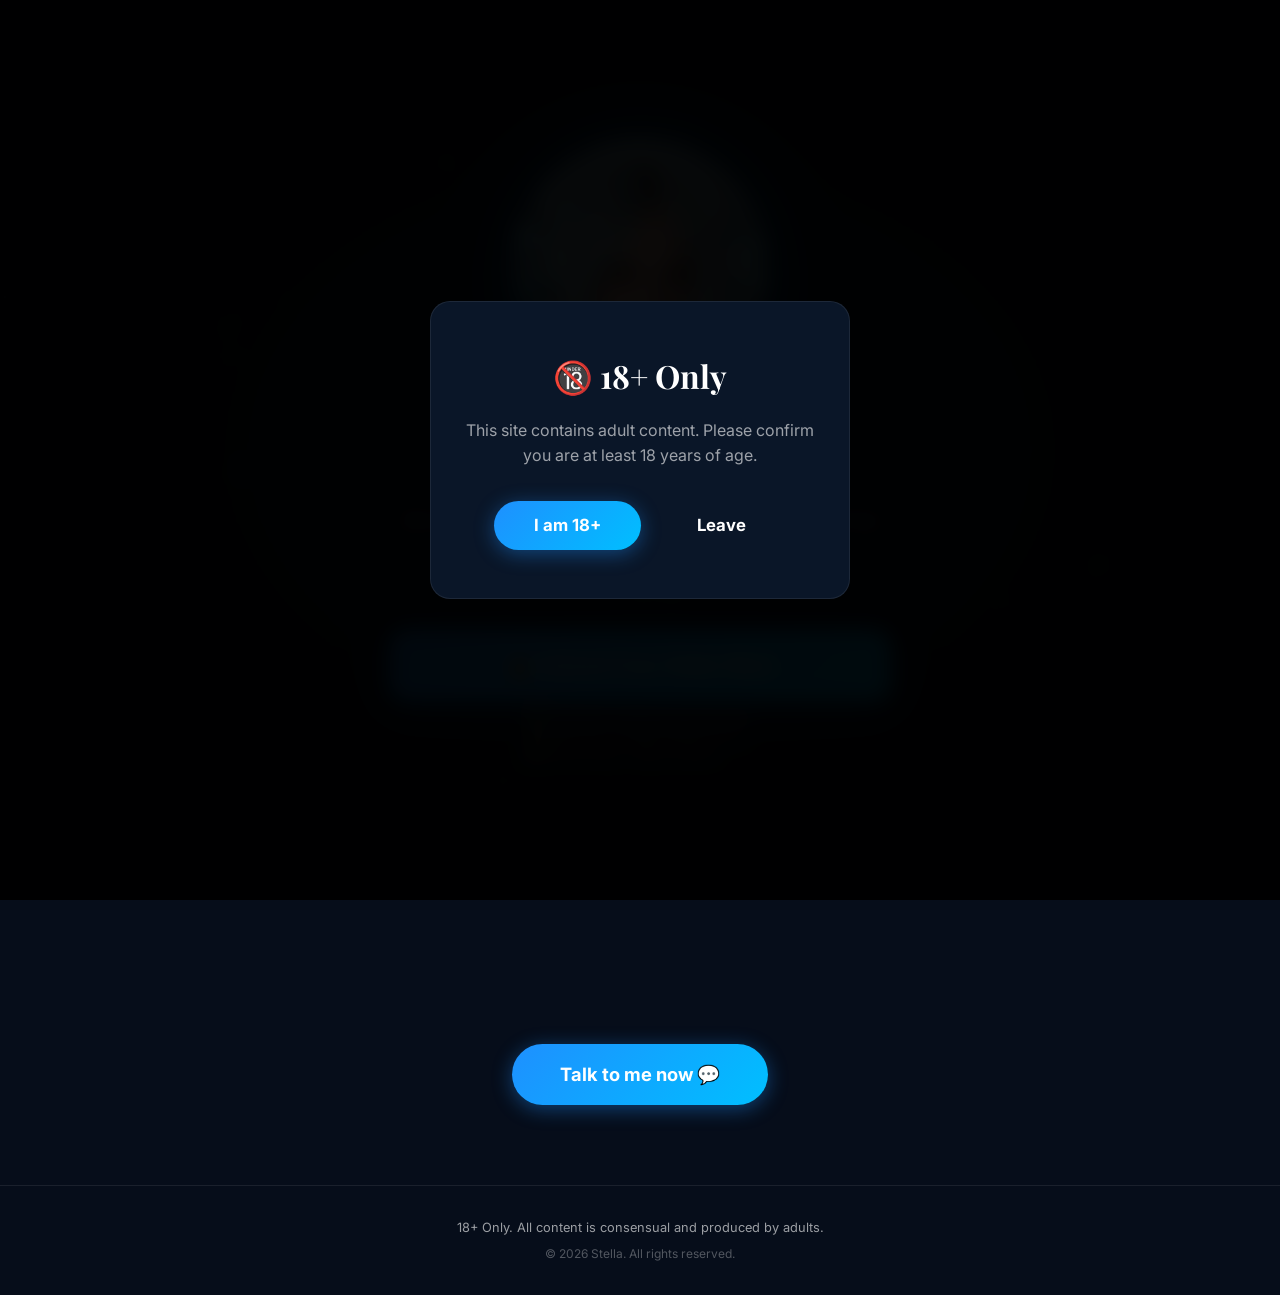
<file: index.html>
<!DOCTYPE html>
<html lang="en">
<head>
    <meta charset="UTF-8">
    <meta name="viewport" content="width=device-width, initial-scale=1.0">
    <title>Stella 💙</title>

    <!-- SEO / Social preview (Telegram, WhatsApp, IG DM, Discord) -->
    <meta name="description" content="Your sweetest fantasy 💙 Unlock my free video now — instant access, no app needed.">
    <meta property="og:type" content="website">
    <meta property="og:url" content="https://stellav.baby/">
    <meta property="og:site_name" content="Stella">
    <meta property="og:title" content="Stella 💙">
    <meta property="og:description" content="Your sweetest fantasy 💙 Unlock my free video now — instant access, no app needed.">
    <meta property="og:image" content="https://stellav.baby/og-image.jpg">
    <meta property="og:image:width" content="1200">
    <meta property="og:image:height" content="630">
    <meta name="twitter:card" content="summary_large_image">
    <meta name="twitter:title" content="Stella 💙">
    <meta name="twitter:description" content="Your sweetest fantasy 💙 Unlock my free video now — instant access, no app needed.">
    <meta name="twitter:image" content="https://stellav.baby/og-image.jpg">
    <meta name="theme-color" content="#07070f">

    <link rel="icon" href="data:image/svg+xml,<svg xmlns='http://www.w3.org/2000/svg' viewBox='0 0 100 100'><text y='.9em' font-size='90'>💙</text></svg>">
    <link rel="preload" as="image" href="models/stella/hero.webp" fetchpriority="high">
    <link rel="stylesheet" href="styles.css">
    <link rel="preconnect" href="https://fonts.googleapis.com">
    <link href="https://fonts.googleapis.com/css2?family=Playfair+Display:wght@400;700&family=Inter:wght@300;400;500;600;700;800&display=swap" rel="stylesheet">
</head>
<body>

    <!-- Age Verification Overlay -->
    <div id="age-overlay" class="age-overlay">
        <div class="age-modal">
            <h2>🔞 18+ Only</h2>
            <p>This site contains adult content. Please confirm you are at least 18 years of age.</p>
            <div class="age-buttons">
                <button id="age-yes" class="btn btn-primary">I am 18+</button>
                <button id="age-no" class="btn btn-secondary">Leave</button>
            </div>
        </div>
    </div>

    <!-- ============================================ -->
    <!-- HERO SECTION                                 -->
    <!-- ============================================ -->
    <section class="hero">
        <canvas id="stars-canvas"></canvas>
        <div class="hero-bg"></div>

        
        <div class="hero-content">
            <!-- Photo -->
            <div class="hero-image-wrapper">
                <img src="models/stella/hero.webp" alt="Stella" class="hero-image" width="260" height="260" fetchpriority="high" decoding="async">
                <div class="hero-glow"></div>
            </div>

            <!-- Name + Active indicator -->
            <h1 class="hero-name">Stella <span class="active-indicator"><span class="active-dot"></span> Active now</span></h1>

            <!-- Tagline -->
            <p class="hero-tagline" id="hero-tagline">Your sweetest fantasy 💙</p>

            <!-- Location badge — silent -->
            <div class="location-badge" id="location-badge">
                <span class="location-dot"></span>
                <span id="location-text" class="location-text"></span>
            </div>

            <!-- ONE CTA BUTTON -->
            <a href="https://www.fanvue.com/stellacatalina" target="_blank" rel="noopener noreferrer" class="btn btn-primary btn-hero btn-pulse" id="cta-btn-hero">
                🔓 Unlock Free Video Now
            </a>


            <!-- Checkmarks -->
            <div class="checkmarks">
                <p class="checkmark-item">✅ No payment needed for the free video</p>
                <p class="checkmark-item">✅ Direct link to my real Verified Fanvue</p>
                <p class="checkmark-item">✅ Instant access – Watch instantly</p>
            </div>

        </div>
    </section>

    <!-- ============================================ -->
    <!-- FINAL CTA                                    -->
    <!-- ============================================ -->
    <section class="gallery-section" id="final-cta">
        <div class="gallery-cta">
            <a href="https://www.fanvue.com/stellacatalina" target="_blank" rel="noopener noreferrer" class="btn btn-primary btn-lg" id="cta-btn-gallery">
                Talk to me now 💬
            </a>
        </div>
    </section>

    <!-- Footer -->

    <footer>
        <div class="footer-content">
            <p class="footer-disclaimer">18+ Only. All content is consensual and produced by adults.</p>
            <p class="footer-copy">&copy; 2026 Stella. All rights reserved.</p>
        </div>
    </footer>

    <script src="script.js"></script>
</body>
</html>
</file>
<file: styles.css>
/* ============================================
   STELLA LANDING PAGE — Conversion Optimised
   ============================================ */

:root {
    --primary: #1e90ff;
    --primary-dark: #0066cc;
    --primary-light: #87ceeb;
    --secondary: #0a1628;
    --accent: #00bfff;
    --text: #ffffff;
    --text-muted: rgba(255,255,255,0.6);
    --bg-dark: #060d1a;
    --bg-card: rgba(255,255,255,0.04);
    --border: rgba(255,255,255,0.08);
    --success: #00c853;
    --warning: #ffd600;
    --danger: #ff3b6f;

    --font-display: 'Playfair Display', serif;
    --font-body: 'Inter', sans-serif;
}

* {
    margin: 0;
    padding: 0;
    box-sizing: border-box;
}

html {
    scroll-behavior: smooth;
}

body {
    font-family: var(--font-body);
    background: var(--bg-dark);
    color: var(--text);
    line-height: 1.6;
    overflow-x: hidden;
    min-height: 100vh;
}

/* ============================================
   AGE VERIFICATION OVERLAY
   ============================================ */
.age-overlay {
    position: fixed;
    top: 0;
    left: 0;
    width: 100%;
    height: 100%;
    background: rgba(0,0,0,0.95);
    display: flex;
    align-items: center;
    justify-content: center;
    z-index: 9999;
    backdrop-filter: blur(10px);
}

.age-overlay.hidden {
    display: none;
}

.age-modal {
    background: var(--secondary);
    padding: 3rem 2rem;
    border-radius: 20px;
    text-align: center;
    max-width: 420px;
    width: 90%;
    border: 1px solid var(--border);
    animation: fadeInUp 0.5s ease;
}

.age-modal h2 {
    font-size: 2rem;
    margin-bottom: 1rem;
    font-family: var(--font-display);
}

.age-modal p {
    color: var(--text-muted);
    margin-bottom: 2rem;
}

.age-buttons {
    display: flex;
    gap: 1rem;
    justify-content: center;
}

.age-buttons .btn {
    min-width: 120px;
}

.btn-secondary {
    background: transparent;
    border: 2px solid var(--border);
    color: var(--text);
}

.btn-secondary:hover {
    border-color: var(--primary);
    color: var(--primary);
}

/* ============================================
   HERO SECTION
   ============================================ */
.hero {
    display: flex;
    align-items: center;
    justify-content: center;
    min-height: 100vh;
    position: relative;
    overflow: hidden;
    padding: 2rem;
}

.hero-bg {
    position: absolute;
    top: 0;
    left: 0;
    width: 100%;
    height: 100%;
    background: radial-gradient(ellipse at center, rgba(30,144,255,0.12) 0%, transparent 70%);
    z-index: 0;
}

/* Shooting stars canvas */
#stars-canvas {
    position: absolute;
    top: 0;
    left: 0;
    width: 100%;
    height: 100%;
    z-index: 0;
    pointer-events: none;
}


.hero-content {
    text-align: center;
    z-index: 1;
    position: relative;
    max-width: 500px;
    width: 100%;
}

/* Profile Image — OUTER GLOW */
.hero-image-wrapper {
    position: relative;
    display: inline-block;
    margin-bottom: 1.5rem;
}

.hero-image {
    width: 260px;
    height: 260px;
    object-fit: cover;
    border-radius: 50%;
    border: 3px solid rgba(30,144,255,0.3);
    position: relative;
    z-index: 1;
    animation: float 6s ease-in-out infinite;
}

.hero-glow {
    position: absolute;
    top: -20px;
    left: -20px;
    right: -20px;
    bottom: -20px;
    border-radius: 50%;
    background: linear-gradient(135deg, var(--primary), var(--accent));
    opacity: 0.3;
    filter: blur(25px);
    animation: glow-pulse 3s ease-in-out infinite;
    z-index: 0;
}

.hero-name {
    font-family: var(--font-display);
    font-size: 4rem;
    font-weight: 700;
    line-height: 1.1;
    margin-bottom: 0.5rem;
    background: linear-gradient(135deg, var(--text), var(--primary-light));
    -webkit-background-clip: text;
    -webkit-text-fill-color: transparent;
    background-clip: text;
}

/* Active now indicator */
.active-indicator {
    font-family: var(--font-body);
    font-size: 0.85rem;
    font-weight: 500;
    background: none;
    -webkit-text-fill-color: var(--success);
    color: var(--success);
    display: inline-flex;
    align-items: center;
    gap: 0.4rem;
    vertical-align: middle;
    margin-left: 0.3rem;
}

.active-dot {
    width: 8px;
    height: 8px;
    background: var(--success);
    border-radius: 50%;
    display: inline-block;
    animation: pulse-dot 2s infinite;
}

.hero-tagline {
    font-size: 1.15rem;
    color: var(--text-muted);
    margin-bottom: 1rem;
    min-height: 1.6rem;
}

/* Location badge */
.location-badge {
    display: inline-flex;
    align-items: center;
    gap: 0.5rem;
    padding: 0.3rem 0.8rem;
    border-radius: 50px;
    font-size: 0.8rem;
    color: var(--success);
    margin-bottom: 1.2rem;
    opacity: 0;
    transition: opacity 0.5s ease;
}

.location-badge.visible {
    opacity: 1;
}

.location-dot {
    width: 6px;
    height: 6px;
    background: var(--success);
    border-radius: 50%;
    display: inline-block;
    animation: pulse-dot 2s infinite;
}

.location-text {
    font-size: 0.8rem;
}

/* ============================================
   BUTTONS
   ============================================ */
.btn {
    display: inline-block;
    padding: 0.9rem 2.5rem;
    border-radius: 50px;
    text-decoration: none;
    font-weight: 700;
    font-size: 1.05rem;
    cursor: pointer;
    border: none;
    transition: all 0.3s ease;
    font-family: var(--font-body);
}

.btn-primary {
    background: linear-gradient(135deg, var(--primary), var(--accent));
    color: var(--text);
    box-shadow: 0 4px 20px rgba(30,144,255,0.4);
}

.btn-primary:hover {
    transform: translateY(-3px);
    box-shadow: 0 8px 30px rgba(30,144,255,0.6);
}

.btn-lg {
    padding: 1rem 3rem;
    font-size: 1.15rem;
}

/* Hero CTA — full width, bigger */
.btn-hero {
    display: block;
    width: 100%;
    padding: 1.2rem 2rem;
    font-size: 1.25rem;
    letter-spacing: 0.5px;
    border-radius: 16px;
    box-shadow: 0 6px 30px rgba(30,144,255,0.5);
    animation: float-cta 2s ease-in-out infinite;
}

.btn-hero:hover {
    transform: translateY(-3px) scale(1.02);
    box-shadow: 0 10px 40px rgba(30,144,255,0.7);
}

.btn-pulse {
    animation: pulse-btn 2s infinite;
}

@keyframes float-cta {
    0%, 100% { transform: translateY(0); }
    50% { transform: translateY(-4px); }
}



.hero-sub {
    font-size: 0.8rem;
    color: var(--text-muted);
    margin-top: 0.8rem;
    opacity: 0.6;
}

/* Scroll hint */

.scroll-hint {

    display: flex;
    flex-direction: column;
    align-items: center;
    gap: 0.3rem;
    margin-top: 2.5rem;
    color: var(--text-muted);
    font-size: 0.8rem;
    opacity: 0.4;
    cursor: pointer;
    transition: opacity 0.3s;
}

.scroll-hint:hover {
    opacity: 0.8;
}

.scroll-arrow {
    font-size: 1.2rem;
    animation: bounce 2s infinite;
}

/* ============================================
   GALLERY SECTION
   ============================================ */
.gallery-section {
    max-width: 1100px;
    margin: 0 auto;
    padding: 4rem 2rem 3rem;
}

.gallery-header {
    text-align: center;
    margin-bottom: 2rem;
}

.gallery-header h2 {
    font-family: var(--font-display);
    font-size: 2.2rem;
    margin-bottom: 0.3rem;
}

.gallery-header p {
    color: var(--text-muted);
    font-size: 0.95rem;
}

.gallery-grid {
    display: grid;
    grid-template-columns: repeat(auto-fill, minmax(280px, 1fr));
    gap: 1rem;
}

.gallery-grid img {
    width: 100%;
    height: 350px;
    object-fit: cover;
    border-radius: 12px;
    cursor: pointer;
    transition: all 0.4s ease;
    border: 1px solid var(--border);
}

.gallery-grid img:hover {
    transform: scale(1.03);
    box-shadow: 0 10px 30px rgba(30,144,255,0.3);
    border-color: var(--primary);
}

/* Gallery CTA */
.gallery-cta {
    text-align: center;
    margin-top: 3rem;
    padding: 2rem 0;
}

.cta-sub {
    color: var(--text-muted);
    font-size: 0.85rem;
    margin-top: 0.8rem;
    opacity: 0.7;
}

/* ============================================
   LIGHTBOX
   ============================================ */
.lightbox {
    display: none;
    position: fixed;
    top: 0;
    left: 0;
    width: 100%;
    height: 100%;
    background: rgba(0,0,0,0.95);
    z-index: 9998;
    align-items: center;
    justify-content: center;
    cursor: pointer;
}

.lightbox.active {
    display: flex;
}

.lightbox-content {
    max-width: 90%;
    max-height: 90%;
    object-fit: contain;
    border-radius: 8px;
}

.lightbox-close {
    position: absolute;
    top: 2rem;
    right: 2rem;
    font-size: 3rem;
    color: var(--text);
    cursor: pointer;
    transition: color 0.3s;
}

.lightbox-close:hover {
    color: var(--primary);
}

/* ============================================
   CHECKMARKS — Small text under CTA
   ============================================ */
.checkmarks {
    margin-top: 0.6rem;
    text-align: left;
    display: inline-block;
}

.checkmark-item {
    font-size: 0.7rem;
    color: var(--text-muted);
    margin-bottom: 0.15rem;
    line-height: 1.4;
}

/* ============================================
   SOCIAL PROOF — INLINE DM SCREENSHOT
   ============================================ */
.social-proof-inline {
    margin-top: 1.2rem;
    text-align: center;
}

.social-proof-inline-img {
    width: 100%;
    max-width: 340px;
    border-radius: 14px;
    border: 1px solid var(--border);
    box-shadow: 0 6px 25px rgba(30,144,255,0.12);
    transition: transform 0.3s ease;
}

.social-proof-inline-img:hover {
    transform: scale(1.02);
}



/* ============================================
   FOOTER
   ============================================ */

footer {
    padding: 2rem;
    text-align: center;
    border-top: 1px solid var(--border);
}

.footer-content {
    max-width: 1200px;
    margin: 0 auto;
}

.footer-disclaimer {
    color: var(--text-muted);
    font-size: 0.8rem;
    margin-bottom: 0.3rem;
}

.footer-copy {
    color: var(--text-muted);
    font-size: 0.75rem;
    opacity: 0.5;
}

/* ============================================
   ANIMATIONS
   ============================================ */
@keyframes float {
    0%, 100% { transform: translateY(0); }
    50% { transform: translateY(-10px); }
}

@keyframes glow-pulse {
    0%, 100% { opacity: 0.25; transform: scale(1); }
    50% { opacity: 0.4; transform: scale(1.08); }
}

@keyframes pulse-btn {
    0%, 100% { box-shadow: 0 4px 20px rgba(30,144,255,0.4); }
    50% { box-shadow: 0 4px 35px rgba(30,144,255,0.8); }
}

@keyframes pulse-dot {
    0%, 100% { opacity: 1; transform: scale(1); }
    50% { opacity: 0.5; transform: scale(1.3); }
}

@keyframes bounce {
    0%, 100% { transform: translateY(0); }
    50% { transform: translateY(6px); }
}

@keyframes fadeInUp {
    from { opacity: 0; transform: translateY(20px); }
    to { opacity: 1; transform: translateY(0); }
}

/* ============================================
   RESPONSIVE
   ============================================ */
@media (max-width: 768px) {
    .hero-image {
        width: 220px;
        height: 220px;
    }

    .hero-glow {
        top: -16px;
        left: -16px;
        right: -16px;
        bottom: -16px;
        filter: blur(20px);
    }

    .hero-name {
        font-size: 3rem;
    }

    .hero-tagline {
        font-size: 1rem;
    }

    .btn-lg {
        padding: 0.9rem 2rem;
        font-size: 1rem;
    }

    .gallery-header h2 {
        font-size: 1.8rem;
    }

    .gallery-grid {
        grid-template-columns: repeat(auto-fill, minmax(200px, 1fr));
    }

    .gallery-grid img {
        height: 250px;
    }
}

@media (max-width: 480px) {
    .hero-image {
        width: 180px;
        height: 180px;
    }

    .hero-glow {
        top: -14px;
        left: -14px;
        right: -14px;
        bottom: -14px;
        filter: blur(16px);
    }

    .hero-name {
        font-size: 2.2rem;
    }

    .gallery-grid {
        grid-template-columns: 1fr 1fr;
    }

    .gallery-grid img {
        height: 200px;
    }
}
</file>
